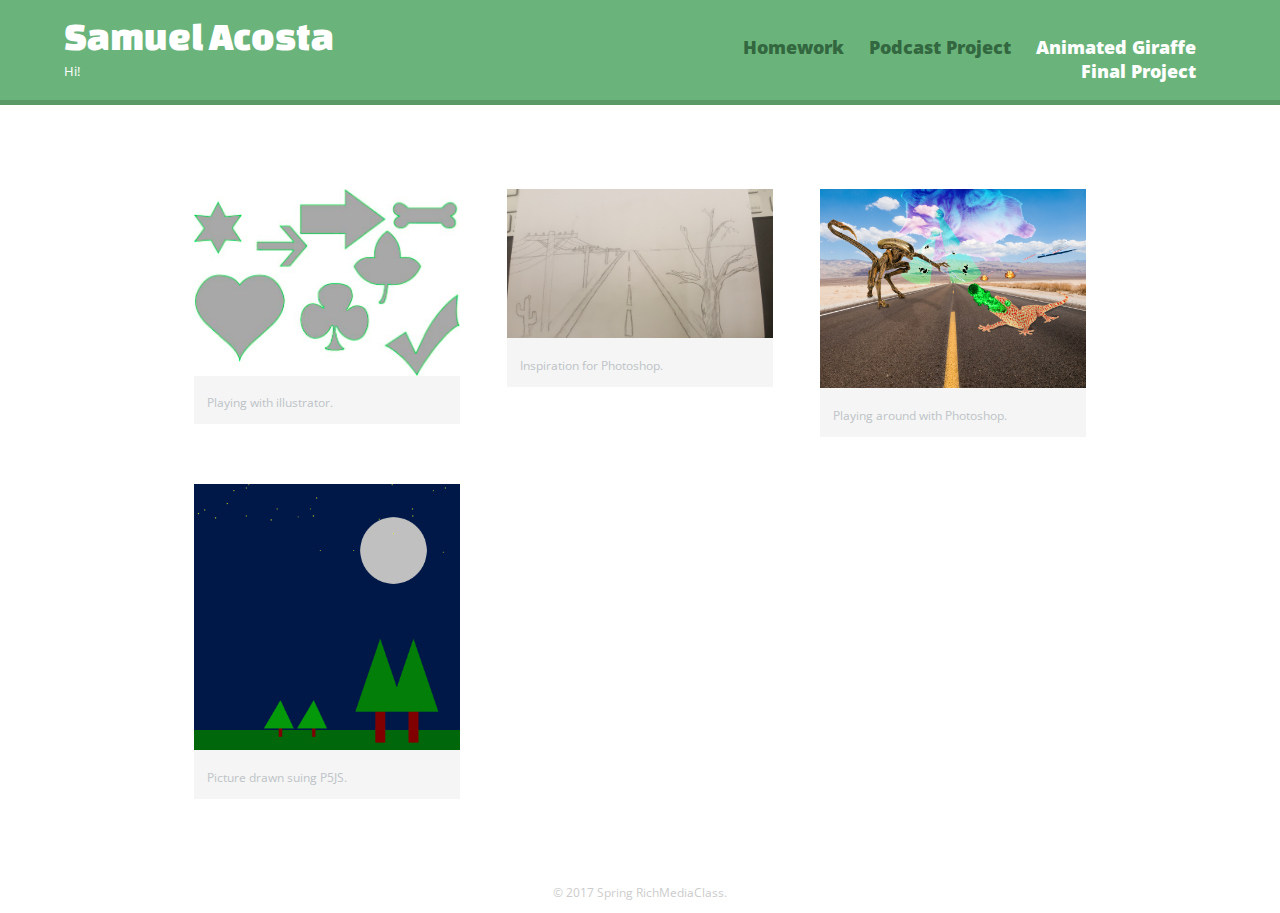
<file: index.html>
<!DOCTYPE html>
<html>
  <head>
    <meta charset="utf-8">
    <title>Samuel Acosta | Hi!</title>
    <link rel="stylesheet" href="css/normalize.css">
    <link href='http://fonts.googleapis.com/css?family=Changa+One|Open+Sans:400italic,700italic,400,700,800' rel='stylesheet' type='text/css'>
    <link rel="stylesheet" href="css/main.css">
    <link rel="stylesheet" href="css/responsive.css">
    <meta name="viewport" content="width=device-width, initial-scale=1.0">
  </head>
  <body>
    <header>
      <a href="index.html" id="logo">
        <h1>Samuel Acosta</h1>
        <h2>Hi!</h2>
      </a>
      <nav>
        <ul>
          <li><a href="index.html" class="selected">Homework</a></li>
          <li><a href="about.html" class="selected">Podcast Project</a></li>
          <li><a href="contact.html">Animated Giraffe</a></li>
          <li><a href="Final.html">Final Project</a></li>
        </ul>
      </nav>
    </header>
    <div id="wrapper">
      <section>
        <ul id="gallery">
          <li>
            <a href="img/7780847_orig.jpg">
              <img src="img/7780847_orig.jpg" alt="">
              <p>Playing with illustrator.</p>
            </a>
          </li>
          <li>
            <a href="img/20170207_211236">
              <img src="img/20170207_211236.jpg" alt="">
              <p>Inspiration for Photoshop.</p>
            </a>
          </li>
          <li>
            <a href="img/Catmageddon.jpg">
              <img src="img/Catmageddon.jpg" alt="">
              <p>Playing around with Photoshop.</p>
            </a>
          </li>
          <li>
            <a href="img/p5js.png">
              <img src="img/p5js.png" alt="">
              <p>Picture drawn suing P5JS.</p>
            </a>
          </li>
        </ul>
      </section>
      <footer>
        <p>&copy; 2017 Spring RichMediaClass.</p>
      </footer>
    </div>
  </body>
</html>
</file>
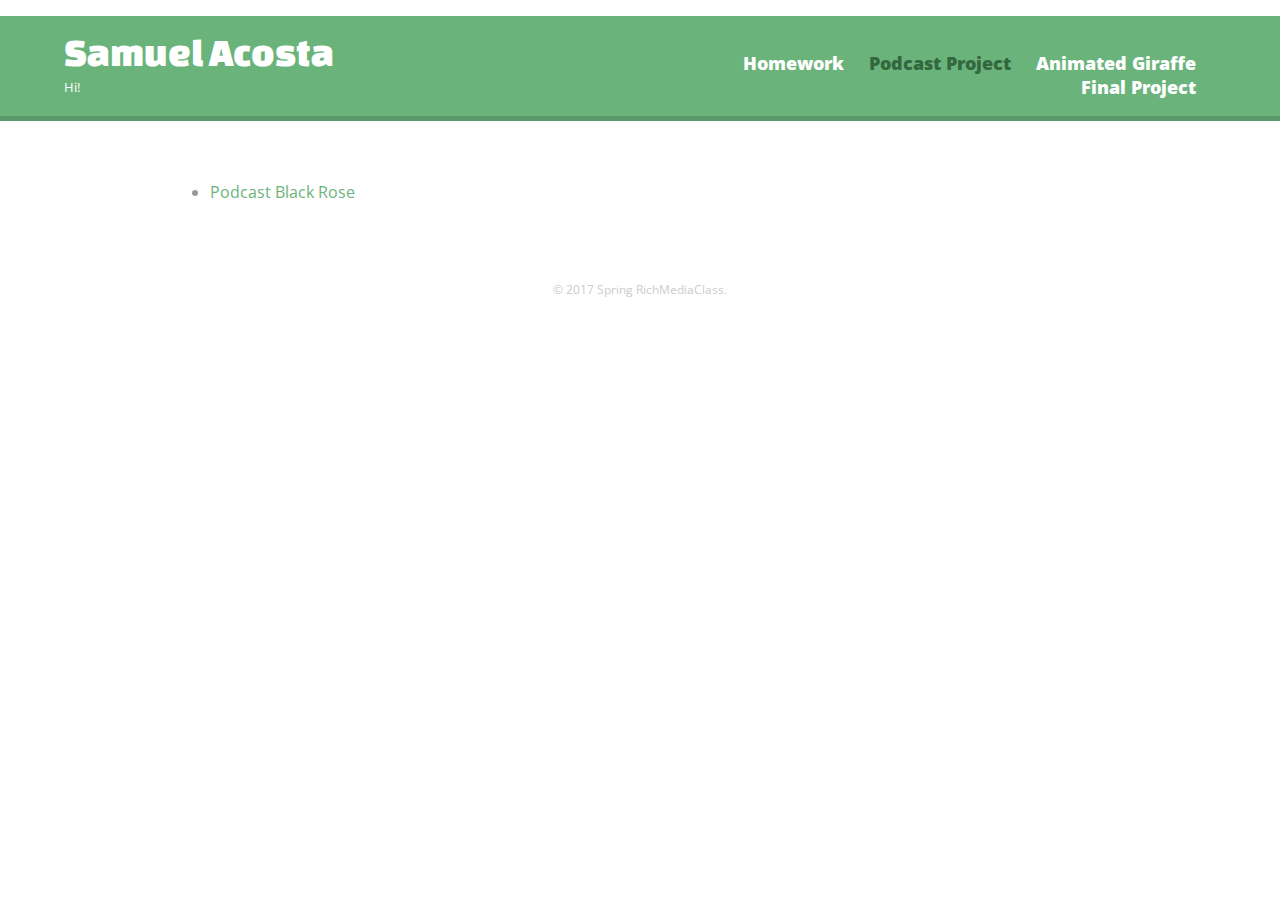
<file: about.html>
<!DOCTYPE html>
<html>
  <head>
    <meta charset="utf-8">
    <title>Samuel Acosta | Hi!</title>
    <link rel="stylesheet" href="css/normalize.css">
    <link href='http://fonts.googleapis.com/css?family=Changa+One|Open+Sans:400italic,700italic,400,700,800' rel='stylesheet' type='text/css'>
    <link rel="stylesheet" href="css/main.css">
    <link rel="stylesheet" href="css/responsive.css">
    <meta name="viewport" content="width=device-width, initial-scale=1.0">
  </head>
  <body>
    <header>
      <a href="index.html" id="logo">
        <h1>Samuel Acosta</h1>
        <h2>Hi!
        </h2>
      </a>
      <nav>
        <ul>
          <li><a href="index.html">Homework</a></li>
          <li><a href="about.html" class="selected">Podcast Project</a></li>
          <li><a href="contact.html">Animated Giraffe</a></li>
          <li><a href="Final.html">Final Project</a></li>
        </ul>
      </nav>
    </header>
    <div id="wrapper">
    <div>
        <ul>
  <li><a href="https://soundcloud.com/samy-acosta-750618298/black-rose/s-hKV0Z"> Podcast Black Rose</a></li>
        </ul>    
    </div>
      <footer>
        <p>&copy; 2017 Spring RichMediaClass.</p>
      </footer>
    </div>
  </body>
</html>
</file>
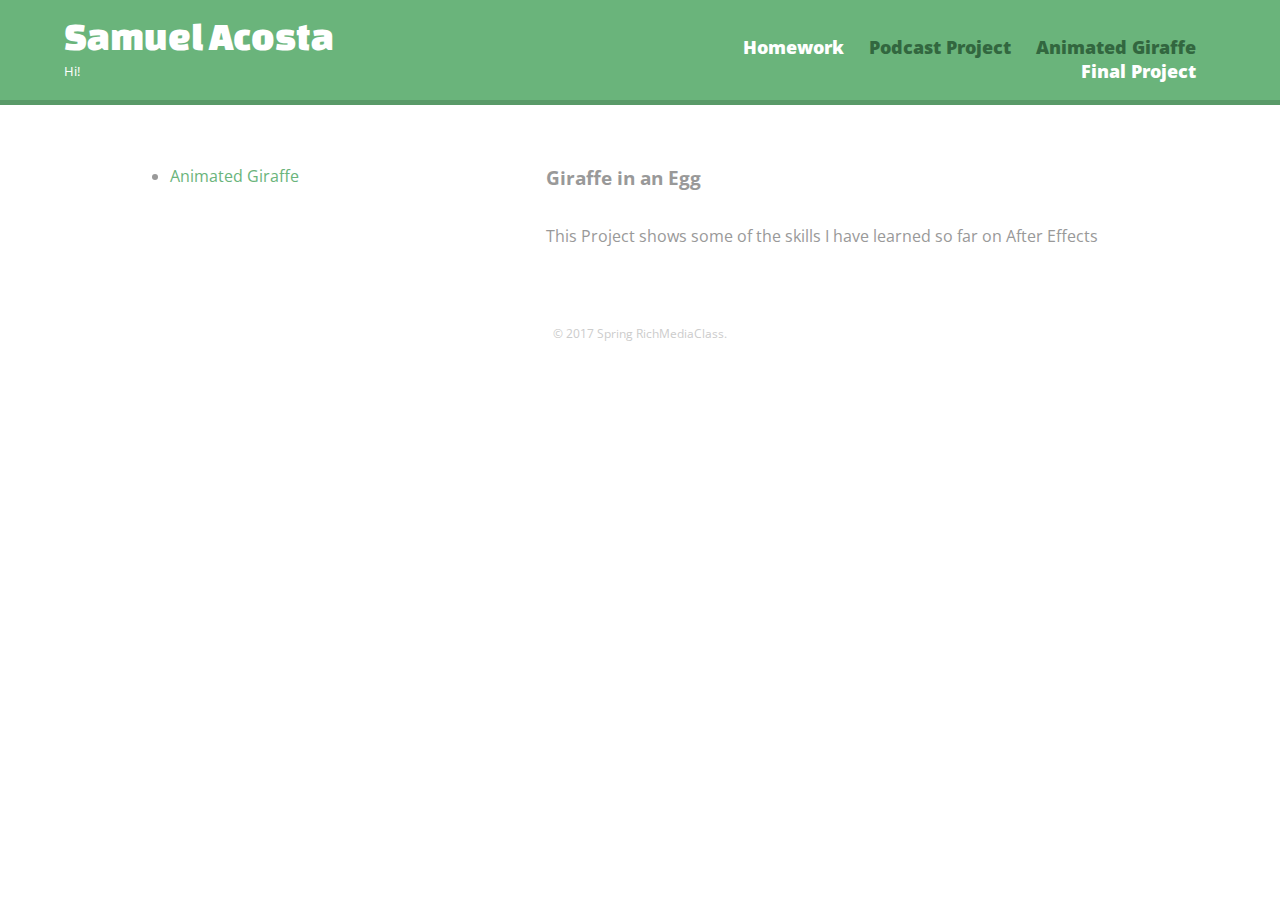
<file: contact.html>
<!DOCTYPE html>
<html>
  <head>
    <meta charset="utf-8">
    <title>Samuel Acosta | Hi!</title>
    <link rel="stylesheet" href="css/normalize.css">
    <link href='http://fonts.googleapis.com/css?family=Changa+One|Open+Sans:400italic,700italic,400,700,800' rel='stylesheet' type='text/css'>
    <link rel="stylesheet" href="css/main.css">
    <link rel="stylesheet" href="css/responsive.css">
    <meta name="viewport" content="width=device-width, initial-scale=1.0">
  </head>
  <body>
    <header>
      <a href="index.html" id="logo">
        <h1>Samuel Acosta</h1>
        <h2>Hi!</h2>
      </a>
      <nav>
        <ul>
          <li><a href="index.html">Homework</a></li>
          <li><a href="about.html" class="selected">Podcast Project</a></li>
          <li><a href="contact.html" class="selected">Animated Giraffe</a></li>
          <li><a href="Final.html">Final Project</a></li>
        </ul>
      </nav>
    </header>
    <div id="wrapper">
      <section id="primary">
        <h3>Giraffe in an Egg</h3>
        </section>
      <section>
      <li><a href="https://www.youtube.com/watch?v=cdWq9VG8oBY"> Animated Giraffe</a></li>
      </section>
        <section id="primary">
        <p>This Project shows some of the skills I have learned so far on After Effects</p>
        </section>
      <footer>
        <p>&copy; 2017 Spring RichMediaClass.</p>
      </footer>
    </div>
  </body>
</html>
</file>
<file: css/main.css>
/**********************************
GENERAL
***********************************/

body {
  font-family: 'Open Sans', sans-serif;
}

#wrapper {
  max-width: 940px;
  margin: 0 auto;
  padding: 0 5%;
}

a {
  text-decoration: none;
}

img {
  max-width: 100%;
}

h3 {
  margin: 0 0 1em 0;
}



/**********************************
HEADING
***********************************/

header {
  float: left;
  margin: 0 0 30px 0;
  padding: 5px 0 0 0;
  width: 100%;
}

#logo {
  text-align: center;
  margin: 0;
}

h1 {
  font-family: 'Changa One', sans-serif;
  margin: 15px 0;
  font-size: 1.75em;
  font-weight: normal;
  line-height: 0.8em;
}

h2 {
  font-size: 0.75em;
  margin: -5px 0 0;
  font-weight: normal;
}



/**********************************
NAVIGATION
***********************************/

nav {
  text-align: center;
  padding: 10px 0;
  margin: 20px 0 0;
}

nav ul {
  list-style: none;
  margin: 0 10px;
  padding: 0;
}

nav li {
  display: inline-block;
}

nav a {
  font-weight: 800;
  padding: 15px 10px;
}



/**********************************
FOOTER
***********************************/

footer {
  font-size: 0.75em;
  text-align: center;
  clear: both;
  padding-top: 50px;
  color: #ccc;
}

.social-icon {
  width: 20px;
  height: 20px;
  margin: 0 5px;
}



/**********************************
PAGE: HomeWork
***********************************/

#gallery {
  margin: 0;
  padding: 0;
  list-style: none;
}

#gallery li {
  float: left;
  width: 45%;
  margin: 2.5%;
  background-color: #f5f5f5;
  color: #bdc3c7;
}

#gallery li a p {
  margin: 0;
  padding: 5%;
  font-size: 0.75em;
  color: #bdc3c7
}



/**********************************
PAGE: ABOUT
***********************************/

.profile-photo {
  display: block;
  max-width: 150px;
  margin: 0 auto 30px;
  border-radius: 100%;
}



/**********************************
PAGE: CONTACT
***********************************/

.contact-info {
  list-style: none;
  padding: 0;
  margin: 0;
  font-size: 10em;
}

.contact-info a {
  display: block;
  min-height: 20px;
  background-repeat: no-repeat;
  background-size: 20px 20px;
  padding: 0 0 0 30px;
  margin: 0 0 10px;
}

.contact-info li.phone a {
  background-image: url('../img/phone.png');
}

.contact-info li.mail a {
  background-image: url('../img/mail.png');
}

.contact-info li.twitter a {
  background-image: url('../img/twitter.png');
}



/**********************************
COLORS
***********************************/

/* site body */
body {
  background-color: #fff;
  color: #999;
}

/* green header */
header {
  background: #6ab47b;
  border-color: #599a68;
}

/* nav background on mobile */
nav {
  background: #599a68;
}

/* logo text */
h1, h2 {
  color: #fff;
}

/* links */
a {
  color: #6ab47b;
}

/* nav link */
nav a, nav a:visited {
  color: #fff;
}

/* selected nav link */
nav a.selected, nav a:hover {
  color: #32673f;
}
</file>
<file: css/responsive.css>
@media screen and (min-width: 480px) {
  
  /**********************************
  TWO COLUMN LAYOUT
  ***********************************/
  
  #primary {
    width: 60%;
    float: right;
  }
  #primaty {
    width: 50%;
    float: right;
  }
  #secondary {
    width: 40%;
    float: right;
  }
  

  
  /**********************************
  PAGE: PORTFOLIO
  ***********************************/
  
  #gallery li {
    width: 28.3333%;
  }
  
  #gallery li:nth-child(4n) {
    clear: left;
  }
  
  /**********************************
  PAGE: ABOUT
  ***********************************/
  
  .profile-photo {
    float: left;
    margin: 0 5% 80px 0;
  }
  
}

@media screen and (min-width: 660px) {

  /**********************************
  HEADER
  ***********************************/

  nav {
    background: none;
    float: right;
    font-size: 1.125em;
    margin-right: 5%;
    text-align: right;
    width: 45%;
  }
  
  #logo {
    float: left;
    margin-left: 5%;
    text-align: left;
    width: 45%;
  }
  
  h1 {
    font-size: 2.5em;
  }
  
  h2 {
    font-size: 0.825em;
    margin-bottom: 20px;
  }
  
  header {
    border-bottom: 5px solid #599a68;
    margin-bottom: 60px;
  }

  
}
</file>
